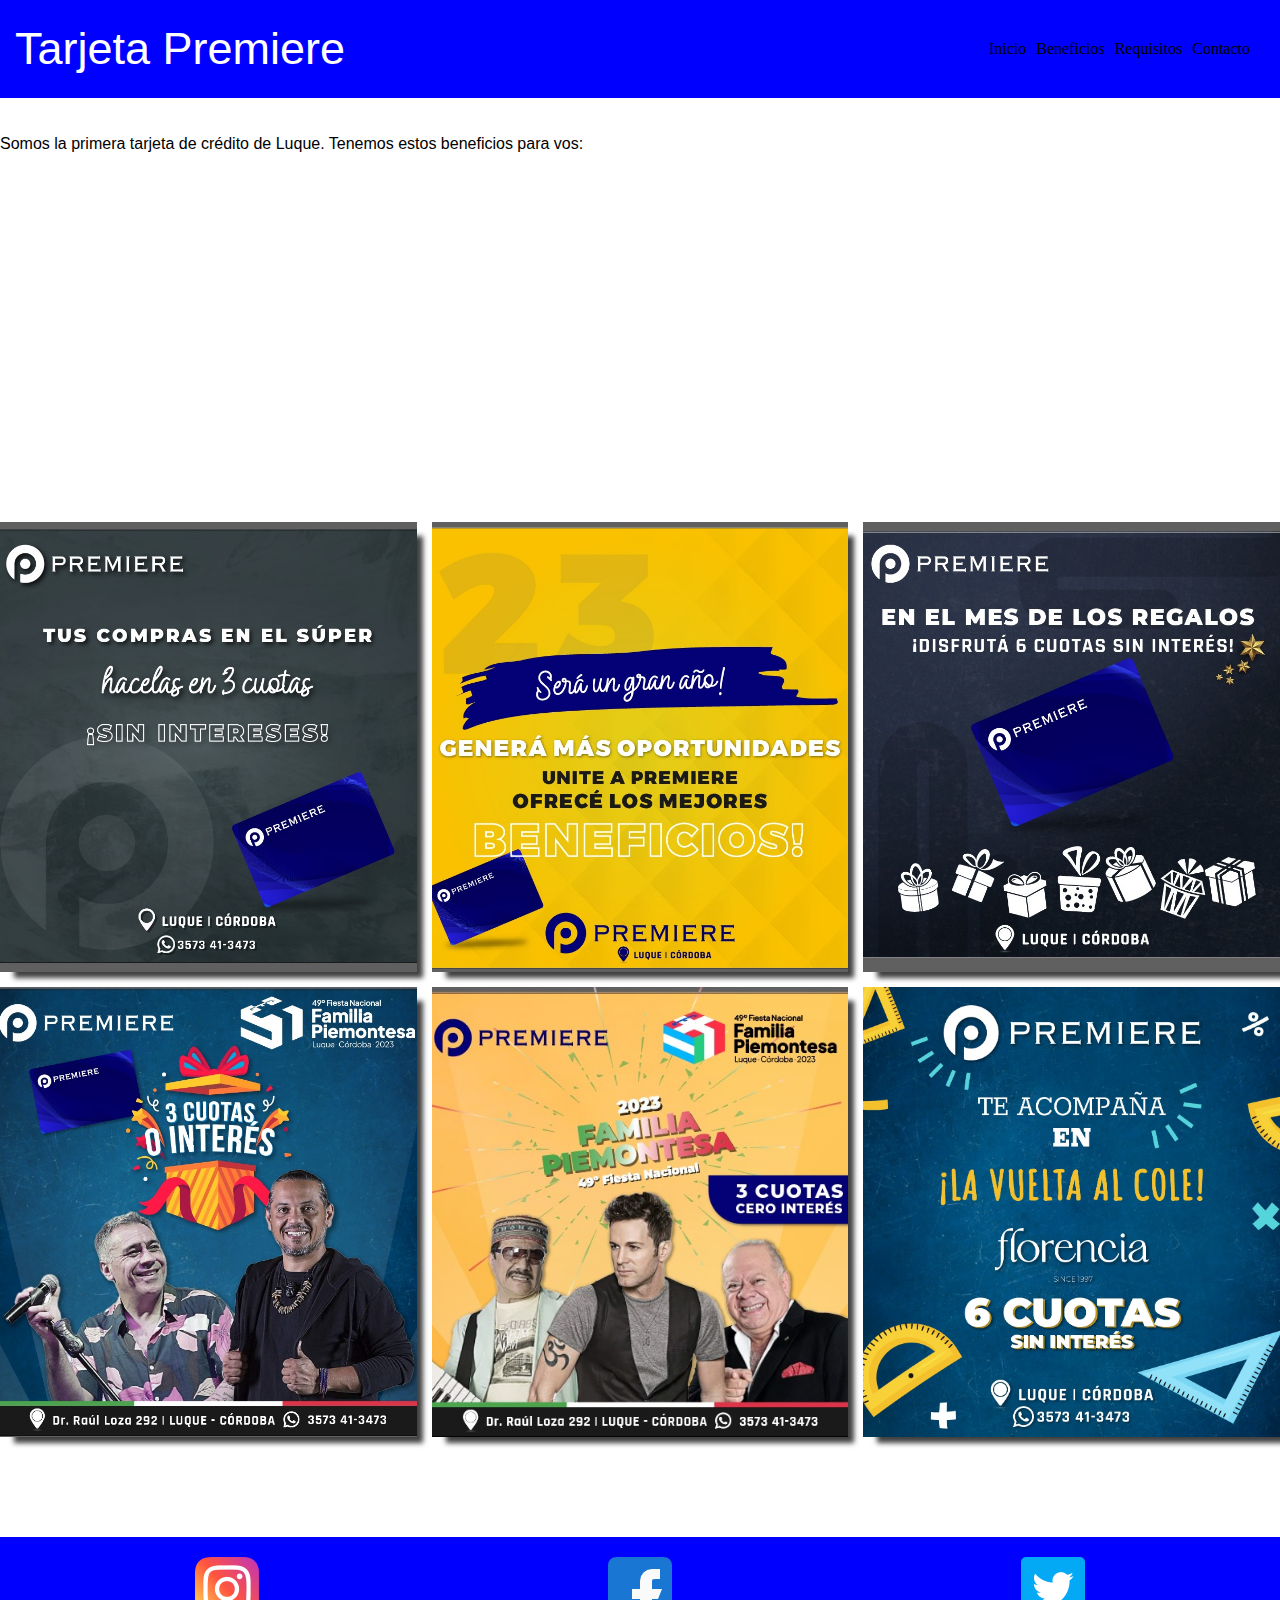
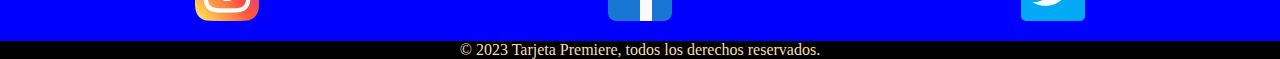
<file: pages/beneficios.html>
<!DOCTYPE html>
<html lang="es">
<head>
    <meta charset="UTF-8">
    <meta http-equiv="X-UA-Compatible" content="IE=edge">
    <meta name="viewport" content="width=device-width, initial-scale=1.0">
    <title>Document</title>
</head>
<body>
    <header>
        <h1>Tarjeta Premiere</h1>
        <nav>
            <ul>
                <li><a href="../index.html">Inicio</a></li>
                <li><a href="./beneficios.html">Beneficios</a></li>
                <li><a href="./requisitos.html">Requisitos</a></li>
                <link rel="stylesheet" href="../css/styile.css">
                <li><a href="./contacto.html">Contacto</a></li>
            </ul>
        </nav>
    </header>
    <main>
        <section>
            <h1>Beneficios</h1>
            <p>Somos la primera tarjeta de crédito de Luque. Tenemos estos beneficios para vos:</p>
        </section>
        <section>
            <iframe width="560" height="315" src="https://www.youtube.com/embed/0zU2oZFXYKQ" title="YouTube video player" frameborder="0" allow="accelerometer; autoplay; clipboard-write; encrypted-media; gyroscope; picture-in-picture; web-share" allowfullscreen></iframe>
        </section>
        <section class="grid-galeria">
            <div class="grid-items">
                <img src="../img/super.jpg" alt="super">
            </div>
            <div class="grid-items">
                <img src="../img/oportunidades.jpg" alt="oportunidades">
            </div>
            <div class="grid-items">
                <img src="../img/sseiscuotas.jpg" alt="sseiscuotas">
            </div>
            <div class="grid-items">
                <img src="../img/piemontesa2.jpg" alt="piemontesa2">
            </div>
            <div class="grid-items">
                <img src="../img/piemontesa.jpg" alt="piemontesa">
            </div>
            <div class="grid-items">
                <img src="../img/florencia.jpg" alt="florencia">
            </div>
        </section>
    </main>
<footer>
    <div class="footer-contenedor">
        <img src="../img/instagram.png" alt="Icono Instagram">
        <img src="../img/facebook.png" alt="Icono Facebook">
        <img src="../img/gorjeo.png" alt="Icono Twitter">
    </div>
    <p>© 2023 Tarjeta Premiere, todos los derechos reservados.</p>
</footer>
</body>
</html>
</file>
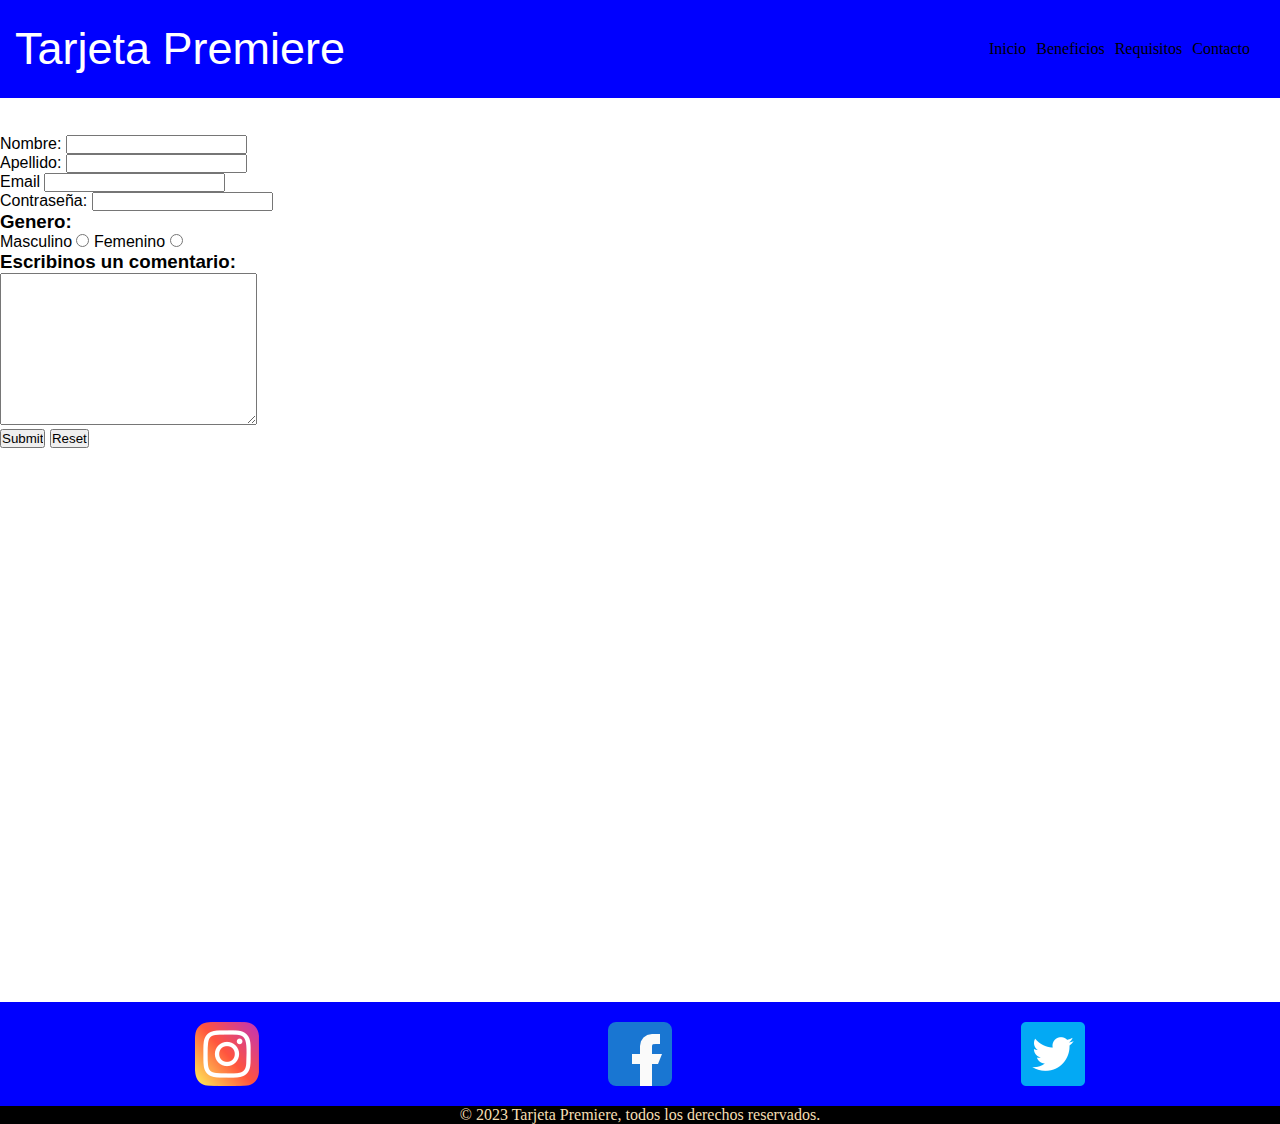
<file: pages/contacto.html>
<!DOCTYPE html>
<html lang="es">
<head>
    <meta charset="UTF-8">
    <meta http-equiv="X-UA-Compatible" content="IE=edge">
    <meta name="viewport" content="width=device-width, initial-scale=1.0">
    <link rel="stylesheet" href="../css/styile.css">
    <title>Document</title>
</head>
<body>
    <header>
        <h1>Tarjeta Premiere</h1>
        <nav>
            <ul>
                <li><a href="../index.html">Inicio</a></li>
                <li><a href="./beneficios.html">Beneficios</a></li>
                <li><a href="./requisitos.html">Requisitos</a></li>
                <li><a href="./contacto.html">Contacto</a></li>
            </ul>
        </nav>
    </header>
    <main>
        <section>
            <h1>Solicitá tu tarjeta!</h1>
            <form action="" method="" enctype="">
                <div>
                    <label 
                    for="Nombre">Nombre:</label>
                    <input type="text" name="Nombre" id="Nombre">
                </div>
                <div>
                    <label 
                    for="Apellido">Apellido:</label>
                    <input type="text" name="Apellido" id="Apellido">
                </div>
                <div>
                    <label for="Email">Email</label>
                    <input type="email" name="email" id="email">
                </div>
                <div>
                    <label for="password">Contraseña:</label>
                    <input type="password" name="password" id="password">
                </div>
                <div>
                    <h3>Genero:</h3>
                    <div>
                        <label for="masculino">Masculino</label>
                        <input type="radio" name="genero">
                        <label for="femenino">Femenino</label>
                        <input type="radio" name="genero">
                    </div>
                </div>
                <div>
                    <h3>Escribinos un comentario:</h3>
                    <textarea name="" id="" cols="30" rows="10"></textarea>
                </div>
                <div>
                    <input type="submit">
                    <input type="reset">
                </div>
            </form>
        </section>
        <section>
            <iframe src="https://www.google.com/maps/embed?pb=!1m18!1m12!1m3!1d1200.8334881206006!2d-63.34379977856842!3d-31.648358511128265!2m3!1f0!2f0!3f0!3m2!1i1024!2i768!4f13.1!3m3!1m2!1s0x95cccc2ca58c0f87%3A0x339080847c13ccfe!2sPremiere%20Bienes%20Raices!5e0!3m2!1ses!2sar!4v1681121899674!5m2!1ses!2sar" width="600" height="450" style="border:0;" allowfullscreen="" loading="lazy" referrerpolicy="no-referrer-when-downgrade"></iframe>
        </section>
    </main>
<footer>
    <div class="footer-contenedor">
        <img src="../img/instagram.png" alt="Icono Instagram">
        <img src="../img/facebook.png" alt="Icono Facebook">
        <img src="../img/gorjeo.png" alt="Icono Twitter">
    </div>
    <p>© 2023 Tarjeta Premiere, todos los derechos reservados.</p>
</footer>
</body>
</html>
</file>
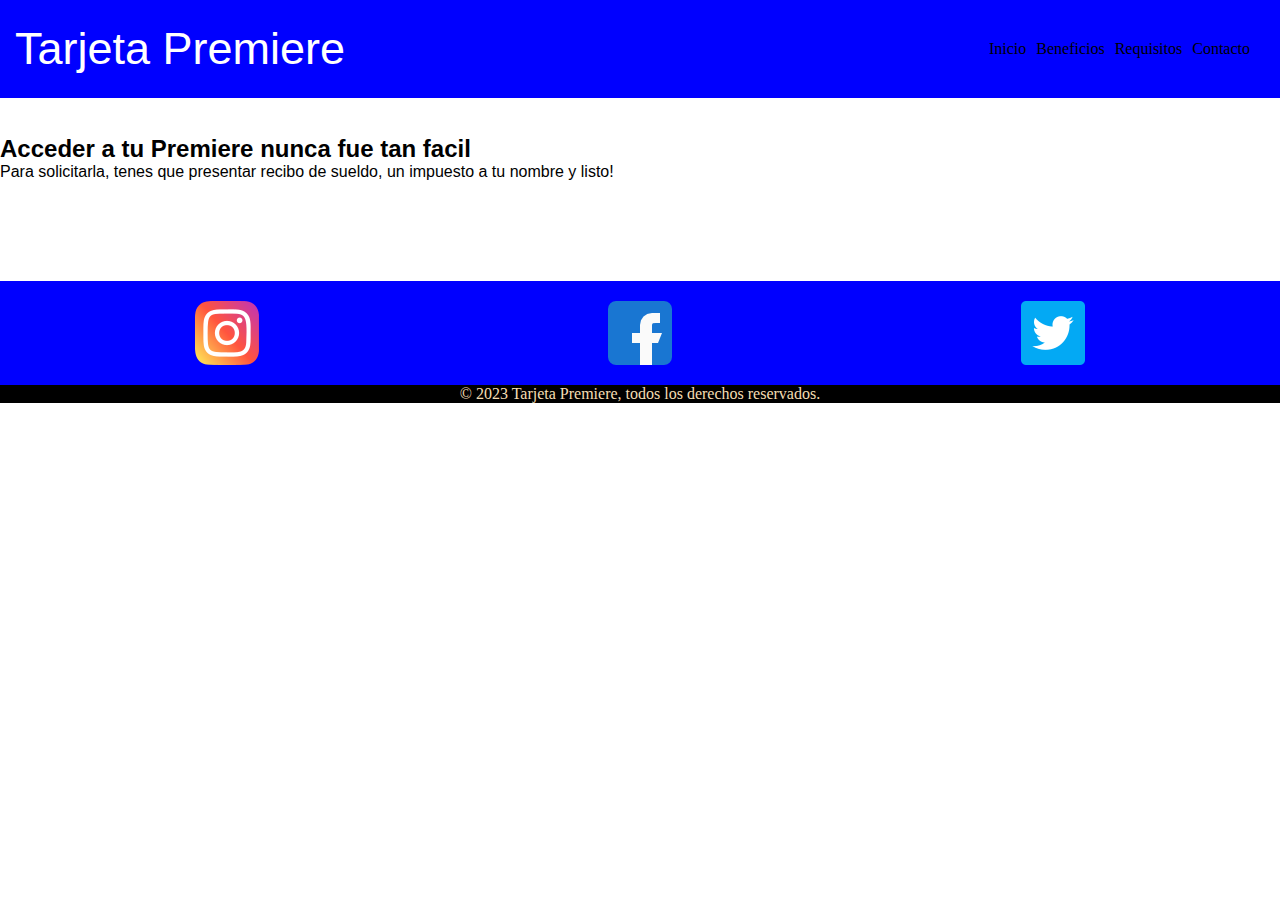
<file: pages/requisitos.html>
<!DOCTYPE html>
<html lang="es">
<head>
    <meta charset="UTF-8">
    <meta http-equiv="X-UA-Compatible" content="IE=edge">
    <meta name="viewport" content="width=device-width, initial-scale=1.0">
    <link rel="stylesheet" href="../css/styile.css">
    <title>Document</title>
</head>
<body>
    <header>
        <h1>Tarjeta Premiere</h1>
        <nav>
            <ul>
                <li><a href="../index.html">Inicio</a></li>
                <li><a href="./beneficios.html">Beneficios</a></li>
                <li><a href="./requisitos.html">Requisitos</a></li>
                <li><a href="./contacto.html">Contacto</a></li>
            </ul>
        </nav>
    </header>
    <main>
        <section>
            <h1>Requisitos</h1>
        </section>
        <section>
            <h2>Acceder a tu Premiere nunca fue tan facil</h2>
            <p>Para solicitarla, tenes que presentar recibo de sueldo, un impuesto a tu nombre y listo!</p>
        </section>
    </main>
<footer>
    <div class="footer-contenedor">
        <img src="../img/instagram.png" alt="Icono Instagram">
        <img src="../img/facebook.png" alt="Icono Facebook">
        <img src="../img/gorjeo.png" alt="Icono Twitter">
    </div>
    <p>© 2023 Tarjeta Premiere, todos los derechos reservados.</p>
</footer>
</body>
</html>
</file>
<file: css/styile.css>
h1{
    color: white;
}

.hero{

}
.titulo{
 color: rgb(91, 91, 197);
}
@import url('https://fonts.googleapis.com/css2? family= Inter:wght@400;700 & display=swap');

/*-------RESET-------*/
a{
    text-decoration: none;
}
header nav ul{
    list-style: none;
}
*{
    margin: 0;
    padding: 0;
}



/*------HEADER-------*/
header{
    background-color: blue;
    position: sticky;
    top: 0;
    display: flex;
    justify-content: space-between;
    align-items: center;
    padding: 15px;
}

header h1 {
    font-style: normal;
    font-weight: 300;
    font-family: 'Inter', sans-serif;
    font-size: 45px;
}

section {
    font-style: normal;
    font-family: 'Inter', sans-serif;;
}


header nav ul li a{
    text-decoration: none;
    color: black;
}

header nav ul{
    list-style: none;
    display: flex;
    margin: 10px;
}

header nav ul li{
    /* display: inline-block; */
    margin: 15px 5px 15px 5px;
}

/*--------MAIN--------*/
.titulo{
    background-image: url("../img/manofondo2.jpg");
    width: 100%;
    height: 800px;
    background-repeat: no-repeat;
    background-size: cover;
    background-position: center;
    color: black;
    background-attachment: fixed;
    display: flex;
    flex-direction: column;
    align-items: center;
    justify-content: center;
}
.titulo h2{
    font-size: 45px;
    border: 2px solid black;
    padding: 50px;
    margin: 20px;

}


.promociones h2{
    text-align: center;
    background-color: black;
    font-size: 30px;
    color: white;
}
.titulo p{
    font-size: 25px;
    margin-bottom: 20px;
    justify-content: center;
}

.titulo a{
    color: white;
    background-color: black;
    padding: 10px;
}

.beneficios div img{
    width: 100%;
}

.beneficios h2{
    text-align: center;
    font-size: 30px;
    color: black;
}

.beneficios .beneficios-contenedor {
    display: flex;
    justify-content: space-around;
    flex-wrap: wrap;
}

.beneficios div .beneficios-card {
    width: 250px;
    height: 370px;
    border: 1px black solid;
    text-align: center;
    margin: 20px;
    /* display: inline-block; */ 
    box-shadow: 10px 10px 5px -4px rgba(0,0,0,0.75);
-webkit-caja-sombra: 10px 10px 5px -4px rgba(0,0,0,0.75);
-moz-caja-sombra: 10px 10px 5px -4px rgba(0,0,0,0.75);   
}

.beneficios div h3{
    margin: 15px;
}

.beneficios div a{
    background-color: black;
    color: wheat;
    padding: 10px;
    
}

.fixed{
    position: fixed;
    right: 50px;
    bottom: 50px;
}
/*--------HEADER-------*/

.grid-galeria{
    width: 100%;
    margin-top: 50px;
    display: grid;
    grid-template-columns: repeat(3,1fr);
    grid-auto-rows: 450px;
    gap: 15px;
}

.grid-galeria div img{
    width: 100%;
    height: 100%;
    object-fit: cover;
    box-shadow: 10px 10px 5px -4px rgba(0,0,0,0.75);
-webkit-caja-sombra: 10px 10px 5px -4px rgba(0,0,0,0.75);
-moz-caja-sombra: 10px 10px 5px -4px rgba(0,0,0,0.75);
}



/*---------FOOTER------*/
.footer-contenedor{
display: flex;
justify-content: space-around;
align-items: center;
padding: 20px;
}

footer ul li a{
    color: black;
}

footer p{
    background-color: black;
    color: wheat;
    text-align: center;
}

footer{
    background-color: blue;
    width: 100%;
    margin-top: 100px
    ;
}

/*----Reset----*/


/*!----- MEDIA QUERY-------*/

@media screen and(max-width:950px) {
    .grid-galeria{
        grid-template-columns:repeat(2,1fr);
        grid-template-rows: 220px ;
    }
    .grid-items{
        grid-column: span 1;
        grid-row: span 1 ;
    }
}

@media screen and (max-width:450px) {
    .grid-galeria{
        grid-template-columns: 1fr;
    }
    .grid-items{
        grid-column: span 1;
        grid-row: span 1 ;
    }
    header nav ul {
        flex-direction: column;

    }
    header nav ul li {
        margin: 5px;
        text-align: center;
    }
}
@media screen and (max-width:700px){
    header{
        flex-direction: column;
        position: static;
    }
}

@media screen and (max-width:450px){
    .titulo{
        flex-direction: column;
    }
}
</file>
